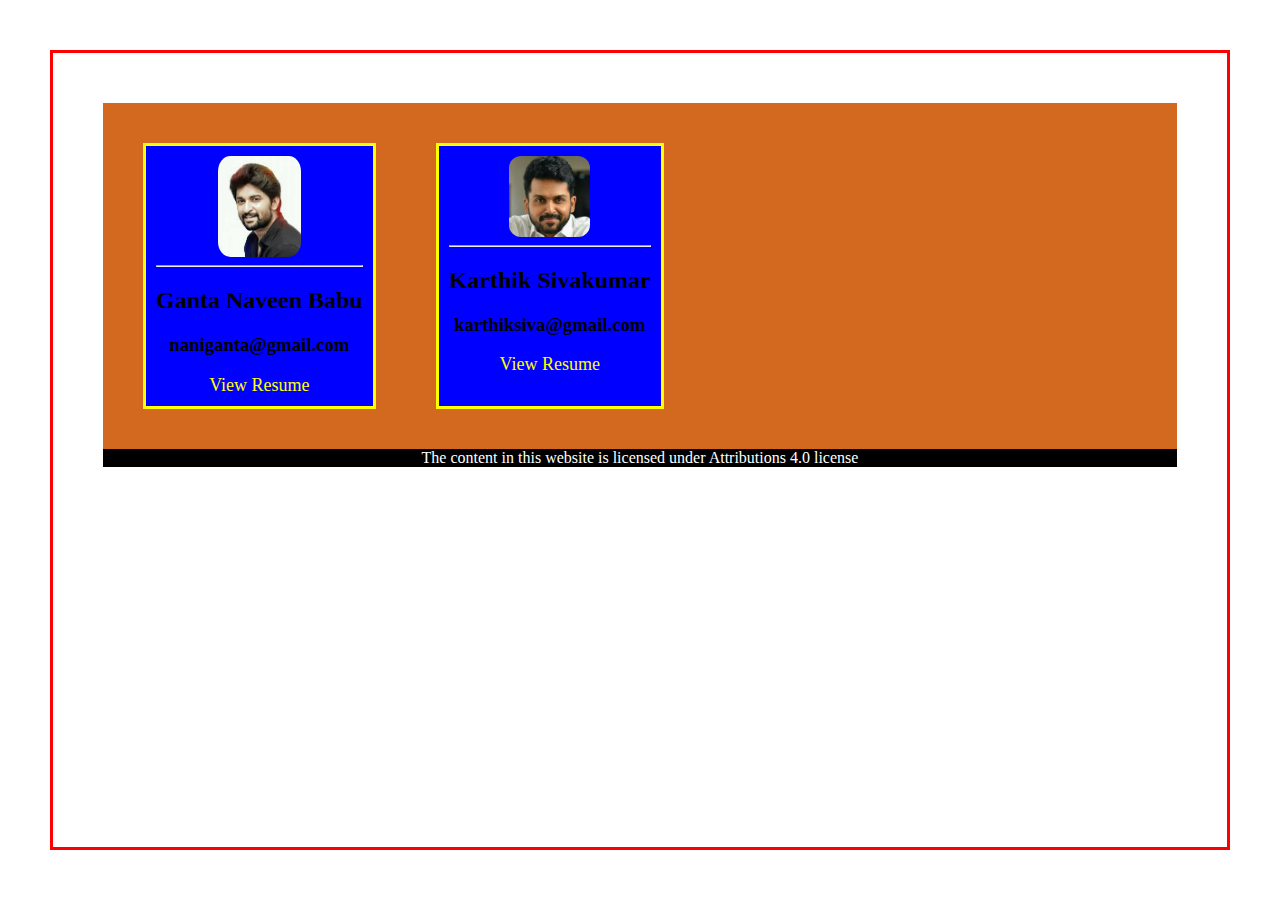
<file: Tasks/index.html>
<html>
    <head><meta name="viewport" content="width=device-width, initial-scale:1.0"><title>Playing Cards</title><link rel="icon"/>
    <style>
        body{ margin: 50px; padding:50px; border: 3px solid red;}
        @media screen and (min-width:320px) and (max-width:480px)  {
     .k{display:flex; flex-direction: column; padding: 10px; background-color: chocolate; text-align: center; } 
    .c{padding:10px; background-color: blue; width:90%; border: 3px solid yellow }
    .c a{color:yellow; font-size:18px; text-decoration:none;}
    img{border-radius: 15%; width:40%}
    .c:hover{background-color: red; padding: 15px;box-shadow: 10px 10px 1px 1px;}  
    .m{background-color: black; color: white; text-align:center}
    .f{background-color: aqua; font: 20px; color: red}
        }
        @media screen and (min-width:480px)   {
     .k{display:flex; flex-direction: row; padding: 10px; background-color: chocolate; text-align: center; } 
    .c{padding:10px; background-color:blue;  border: 3px solid yellow; margin:30px }
    .i1{border-radius: 15%; width:40%}
    .c:hover{background-color:green; padding: 15px;box-shadow: 10px 10px 1px 1px;} 
    .m{background-color: black; color: white; text-align:center} 
    .f{display:flex;background-color: aqua; font-size: 20px; color: red}
    .c a{color:yellow; font-size:18px; text-decoration:none;}
    .fr{text-align: center; padding: 10px; margin:10px; }
        }

    </style>
    </head>
    <body>
        
        <div class="k">
        <div class="c"><img class="i1" src="media/pass1.jpg"><hr><h2>Ganta Naveen Babu</h2><h3>naniganta@gmail.com</h3><a href="file:///C:/Users/HaripriyaManne/Desktop/RRR/Nov16_Reactjs/Tasks/Nani.html" >View Resume</a></div>
        <div class="c"><img class="i1" src="media/pass2.jpg"><hr><h2>Karthik Sivakumar </h2><h3>karthiksiva@gmail.com</h3><a href="file:///C:/Users/HaripriyaManne/Desktop/RRR/Nov16_Reactjs/Tasks/karthik.html">View Resume</a> </div>
        
        </div>
        <div class="m">The content in this website is licensed under Attributions 4.0 license</div>
        
    </body>
    </html>
</file>
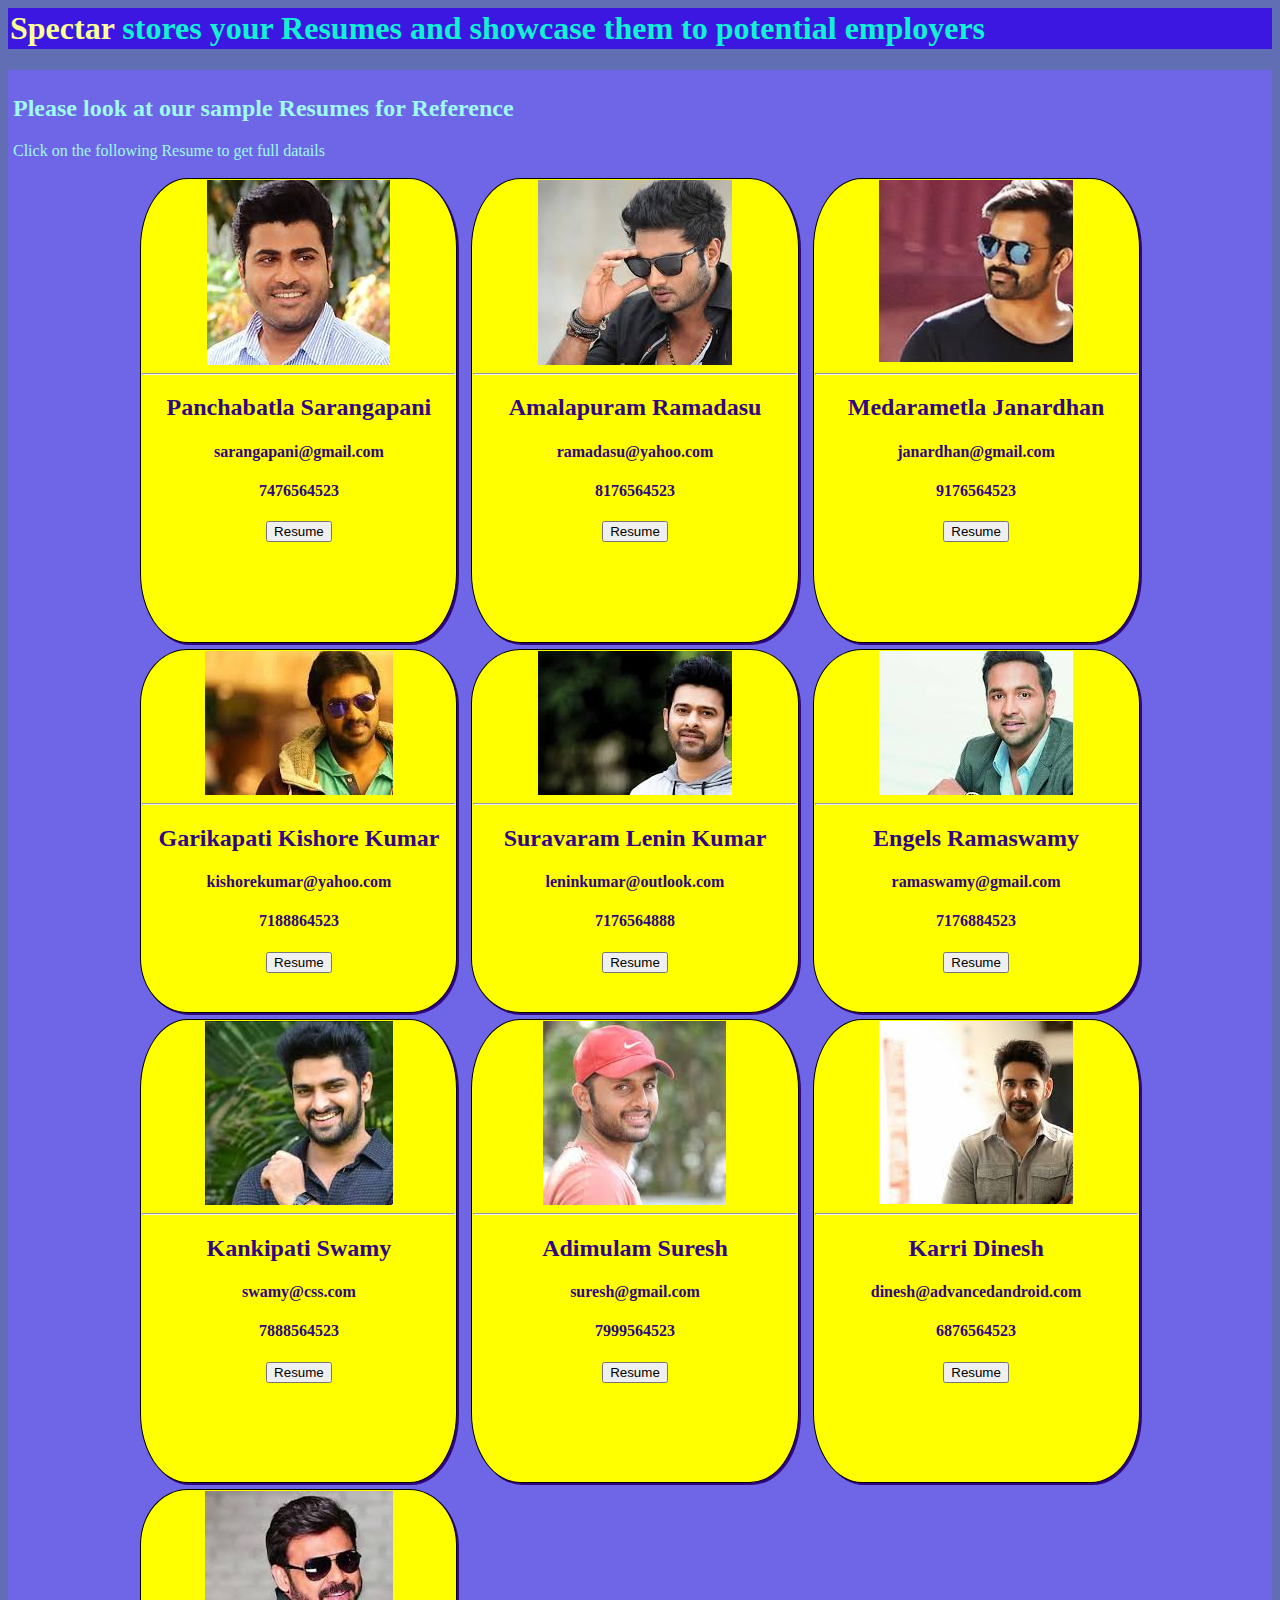
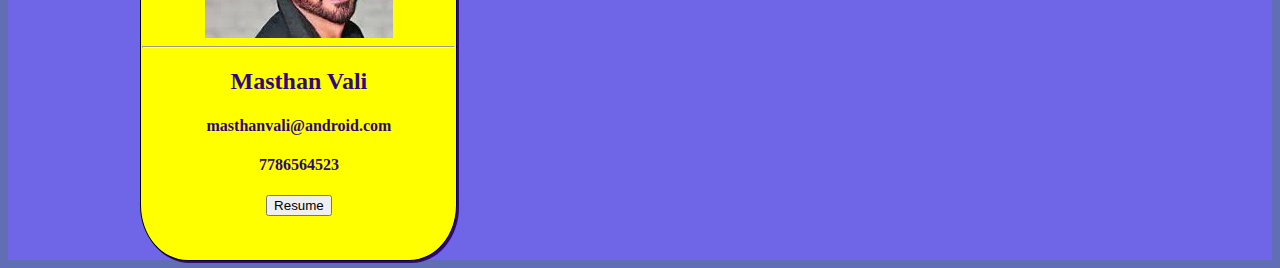
<file: Tasks/public/index.html>
<html>
<head>
    <meta charset="utf-8">
    <title>Spectar Resumes</title>
    <style>
        #banner{
            background-color: rgb(60, 23, 226);
            color: rgb(18, 241, 212);
        }
        #index{
            background-color: rgb(111, 102, 231);
            color:rgb(158, 250, 242);
            padding: 5px;
        }
        #Resume{
            display : flex;
            flex-direction: row;
        }
        table td {border: 1px solid blue;}
        table {border-collapse: collapse; width: 70%; padding:2px; margin-left:10%;}
        h1{padding: 2px;}
    </style>
    </head>
    <body style="background-color:rgb(98, 110, 179)">
        <h1 id="banner"><span style="color:rgb(253, 255, 151)">Spectar</span> stores your Resumes and showcase them to potential employers</h1>
        <div id="backB">Go Back</div>
        <div id="index">
            <h2>Please look at our sample Resumes for Reference</h2>
            <p>Click on the following Resume to get full datails<p>
            <div id="CardList"></div>
        </div>
        <div id="Resume">
            <div id="left"></div>
            <div id="right"></div>
        </div>
        <script src="index_data.js"></script>
    </body>
    </html>
</file>
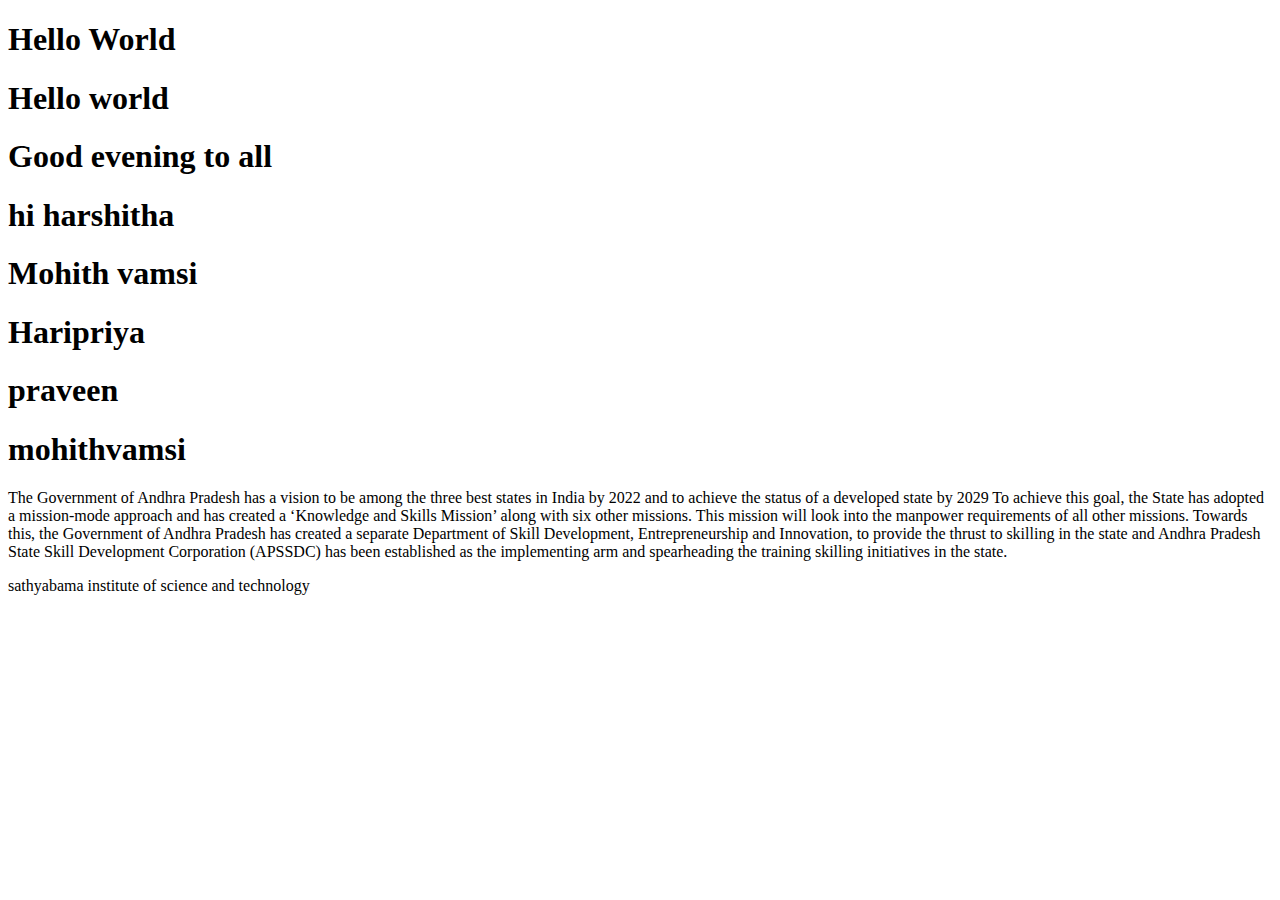
<file: boostrap.html>
<!DOCTYPE html>
<html>
<head>
<title>Bootstrap</title>
<!-- CSS -->
<link rel="stylesheet" href="https://cdn.jsdelivr.net/npm/bootstrap@4.5.3/dist/css/bootstrap.min.css" integrity="sha384-TX8t27EcRE3e/ihU7zmQxVncDAy5uIKz4rEkgIXeMed4M0jlfIDPvg6uqKI2xXr2" crossorigin="anonymous">
</head>
<body>
	<h1 class="text-primary text-center">Hello World</h1>
<h1 class="text-primary" text-center>Hello world</h1>
<h1 class="text-info">Good evening to all</h1>
<h1 class="text-wraning">hi harshitha</h1>
<h1 class="text-danger">Mohith vamsi</h1>
<h1 class="text-success">Haripriya</h1>
<h1 class="text-secondary text-right">praveen</h1>
<h1 class="bg-dark text-light w-50 text-center">mohithvamsi</h1>
<p class="h2">The Government of Andhra Pradesh has a vision to be among the three best states in India by 2022 and to achieve the status of a developed state by 2029

To achieve this goal, the State has adopted a mission-mode approach and has created a ‘Knowledge and Skills Mission’ along with six other missions. This mission will look into the manpower requirements of all other missions.

Towards this, the Government of Andhra Pradesh has created a separate Department of Skill Development, Entrepreneurship and Innovation, to provide the thrust to skilling in the state and Andhra Pradesh State Skill Development Corporation (APSSDC) has been established as the implementing arm and spearheading the training skilling initiatives in the state.</p>
<p class="h1">sathyabama institute of science and technology</p>

</body>
</html>
</file>
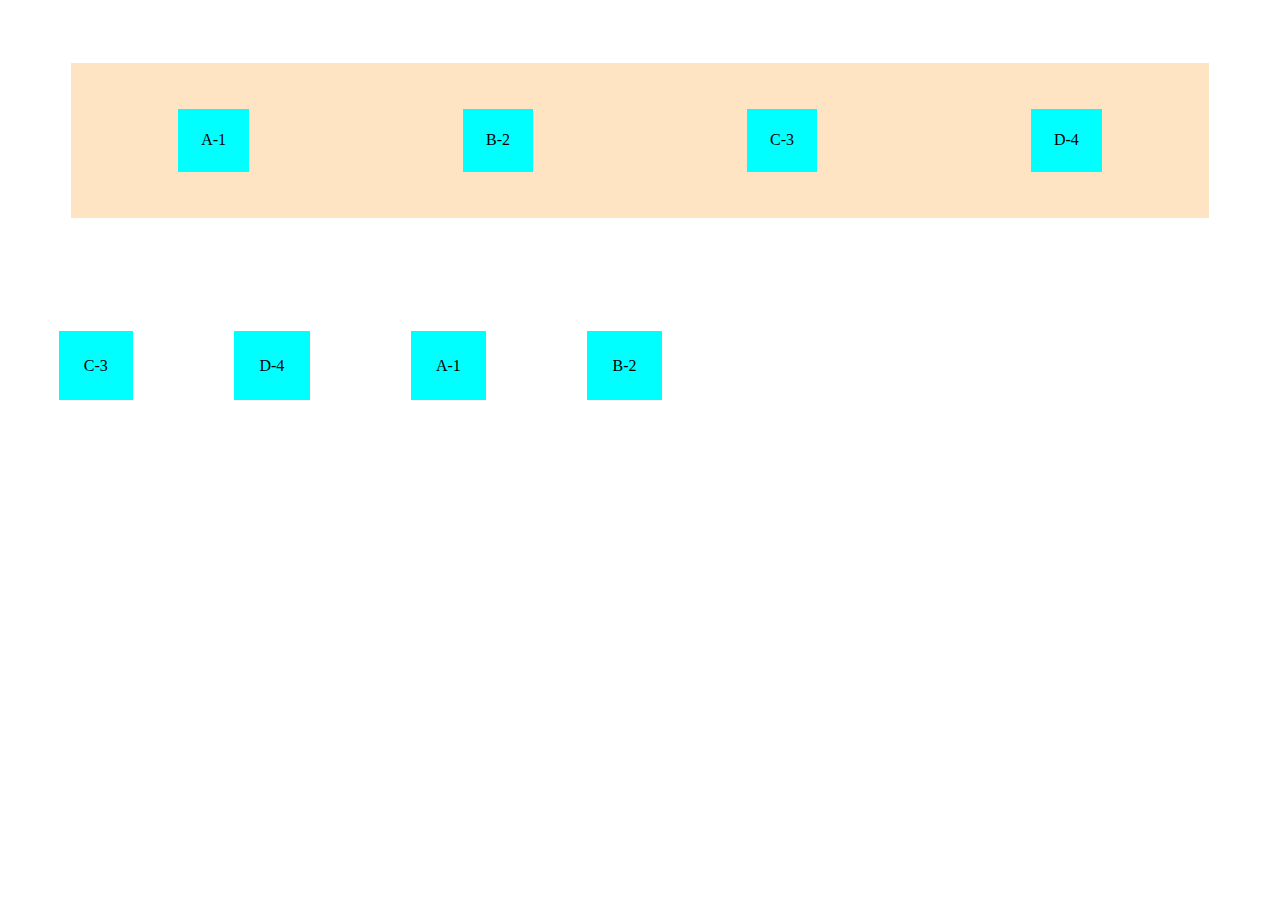
<file: flex.html>
<!DOCTYPE html>
<html>
<head>
<title>flexbox</title>
<link rel="stylesheet" type="text/css" href="css/style.css">
</head>
<body>
<div class="parent">
<div class="child">
A-1
</div>
<div class="child">
B-2
</div>
<div class="child">
C-3
</div>
<div class="child">
D-4
</div>
</div>


<!-- <div class="or">
	<div class="child" style="order:4">
A-1==>4
</div>
<div class="child" style="order:3">
B-2==>3
</div>
<div class="child" style="order:1">
C-3==>1
</div>
<div class="child" style="order:2">
D-4==>2
</div>
</div>
</div>
-->
 <div class="or">
 	<div class="child" style="order:3">A-1</div>
 	<div class="child" style="order:4">B-2</div>
 	<div class="child" style="order:1">C-3</div>
 	<div class="child" style="order:2">D-4</div>
 </div>
</body>
</html>
</file>
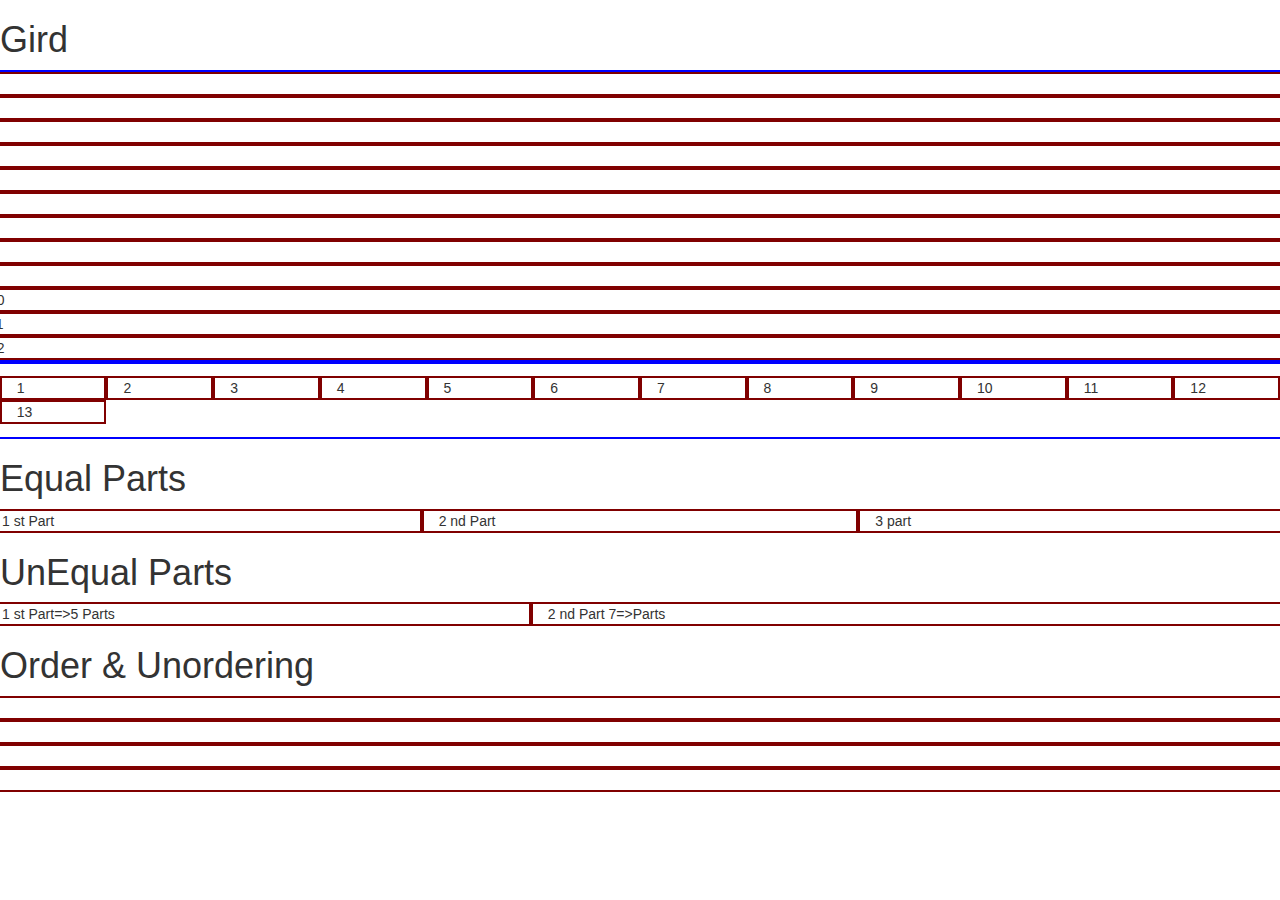
<file: Boostrap/boostrap.html>
<!DOCTYPE html>
<html>
<head>
<title>Bootstrap</title>
<!-- CSS -->
<meta name="viewport" content="width=device-width, initial-scale=1.0">
<link rel="stylesheet" href="https://cdn.jsdelivr.net/npm/bootstrap@4.5.3/dist/css/bootstrap.min.css" integrity="sha384-TX8t27EcRE3e/ihU7zmQxVncDAy5uIKz4rEkgIXeMed4M0jlfIDPvg6uqKI2xXr2" crossorigin="anonymous">
<!-- jQuery and JS bundle w/ Popper.js -->
<script src="https://code.jquery.com/jquery-3.5.1.slim.min.js" integrity="sha384-DfXdz2htPH0lsSSs5nCTpuj/zy4C+OGpamoFVy38MVBnE+IbbVYUew+OrCXaRkfj" crossorigin="anonymous"></script>
<script src="https://cdn.jsdelivr.net/npm/bootstrap@4.5.3/dist/js/bootstrap.bundle.min.js" integrity="sha384-ho+j7jyWK8fNQe+A12Hb8AhRq26LrZ/JpcUGGOn+Y7RsweNrtN/tE3MoK7ZeZDyx" crossorigin="anonymous"></script>
<link rel="stylesheet" href="https://maxcdn.bootstrapcdn.com/bootstrap/3.4.1/css/bootstrap.min.css">
<script src="https://ajax.googleapis.com/ajax/libs/jquery/3.5.1/jquery.min.js"></script>
<script src="https://maxcdn.bootstrapcdn.com/bootstrap/3.4.1/js/bootstrap.min.js"></script>
<style type="text/css">
.row>div{
border:2px solid maroon;
}
</style>
</head>
<body>
	<!--
	<h1 class="text-primary text-center">Hello World</h1>
<h1 class="text-primary" text-center>Hello world</h1>
<h1 class="text-info">Good evening to all</h1>
<h1 class="text-wraning">hi harshitha</h1>
<h1 class="text-danger">Mohith vamsi</h1>
<h1 class="text-success">Haripriya</h1>
<h1 class="text-secondary text-right">praveen</h1>
<h1 class="bg-dark text-light w-50 text-center">mohithvamsi</h1>
<h1 class="text-uppercase">goodmorning</h1>
<h1 class="text-lowercase">good evening</h1>
<h1 class="text-capitalized">hlo mohithvamsi</h1>
<div class="text-center">
<h1 class="invisible">Good Evening</h1>
<h1 class="visible">Good Evening</h1>
</div>
<h1>Table</h1>
<table>
<table class="table bg-primary table-responsive text-light">
<tr>
<th>Name</th>
<th>Email</th>
<th>Roll Number</th>
</tr>
<tr>
<td>Pavan</td>
<td>Pavan@gmail.com</td>
<td>123</td>
</tr>
<tr>
<td>Mounica</td>
<td>mounica@gmail.com</td>
<td>321</td>
</tr>
<tr>
<td>Rohit Kumar</td>
<td>rk@gmail.com</td>
<td>231</td>
</tr>
</table>
<p class="lead">mohith</p>
<p>vamsi</p>
<p>harshitha</p>

<h1>buttons</h1>
<button class="btn">Click Me</button>
<input type="" name="" class="btn" value="Click">
<a href="" class="btn ">Click ME</a>
<a href="" class="btn btn-success">207</a>
<input value="5C0" class="btn btn-primary w-20">
<button class="btn btn-danger">051</button>
<button class="btn btn-lg btn-success"> Clic Me</button>
<button class="btn btn-sm btn-success"> Clic Me</button>
<button class="btn btn-xs btn-success"> Clic Me</button>
<button class="btn btn-md btn-success"> Clic Me</button>
<h1>Display</h1>
<h1 class="display-1"> Hell Good Evening 96px 6rem 1rem=16px </h1>
<h1 class="display-2"> Hell Good Evening 96px 5.5rem 1rem=16px -display-1=8px</h1>
<h1 class="display-3"> Hell Good Evening 96px 4.5rem 1rem=16px -display-1=8px</h1>
<h1 class="display-4"> Hell Good Evening 96px 3.5rem 1rem=16px -display-1=8px</h1>
<h1 class="display-5"> Hell Good Evening 96px 4.5rem 1rem=16px -display-1=8px</h1>
<div class="text-center"></div>
<h1 class="display-4">Mohith vamsi</h1>
<h2 class="lead">I am a computer science student</h2>
<h3>mohithvamsimanne23@gmail.com</h3>
<h1>Alert</h1>
<h1>&times;</h1>
<h1>&#10004;</h1>
<div class="alert alert-dismiss alert-warning">
<h1 class="close" data-dismiss="alert">&times;</h1>
<h1> Click Me</h1>
</div>
<div class="text-center bg-primary p-2 m-2 py-2 px-2">
<p class="display-4">Mohithvamsi</p>
<h2 class="lead">Multi Skill programmer</h2>
<h3>Mohithvamsimanne23@gmail.com</h3>
</div>
<div>
	<h1>Image</h1>
	<div>
<h1>Image</h1>
<img src="website/g.png" class="img-rounded" style="border:2px solid blue">
<img src="website/g.png" class="img-circle" style="border:2px solid blue">
<img src="website/g.png" class="img-thumbnail" style="border:2px solid blue">

</div>
</div>
</div>
<div class=" jumbotron jumbotron-fluid">
<h1 class="display-2">Good Evining</h1>
<p class="lead">Bootstrap Jumbotron is a responsive component which the main goal is to focus visitor's attention or highlight the special piece of information.</p>
<button class="btn btn-primary">View</button>
</div>
<div>-->
<h1>Gird</h1>
<div class="row p-2 m-2" style="border: 2px solid blue">
<div>1</div>
<div>2</div>
<div>3</div>
<div>4</div>
<div>5</div>
<div>6</div>
<div>7</div>
<div>8</div>
<div>9</div>
<div>10</div>
<div>11</div>
<div>12</div>
</div>
<div class="row m-2 p-2" style="border: 2px solid blue; padding: 1% ">
<div class="col-lg-1">1</div>
<div class="col-lg-1">2</div>
<div class="col-lg-1">3</div>
<div class="col-lg-1">4</div>
<div class="col-lg-1">5</div>
<div class="col-lg-1">6</div>
<div class="col-lg-1">7</div>
<div class="col-lg-1">8</div>
<div class="col-lg-1">9</div>
<div class="col-lg-1">10</div>
<div class="col-lg-1">11</div>
<div class="col-lg-1">12</div>
<div class="col-lg-1">13</div>

</div>
<div>
<h1>Equal Parts </h1>
<div class="row">
<div class="col-lg-4">1 st Part</div>
<div class="col-lg-4"> 2 nd Part</div>
<div class="col-lg-4">3 part</div>

</div>

</div>
<div>
<h1>UnEqual Parts </h1>
<div class="row">
<div class="col-lg-5">1 st Part=>5 Parts</div>
<div class="col-lg-7"> 2 nd Part 7=>Parts</div>
</div>
<h1>Order & Unordering</h1>
<div class="row">
	<div class="col-md order-4">1</div>
	<div class="col-md order-3">2</div>
	<div class="col-md order-2">3</div>
	<div class="col-md order-1">4</div>
</div>

</body>
</html>
</file>
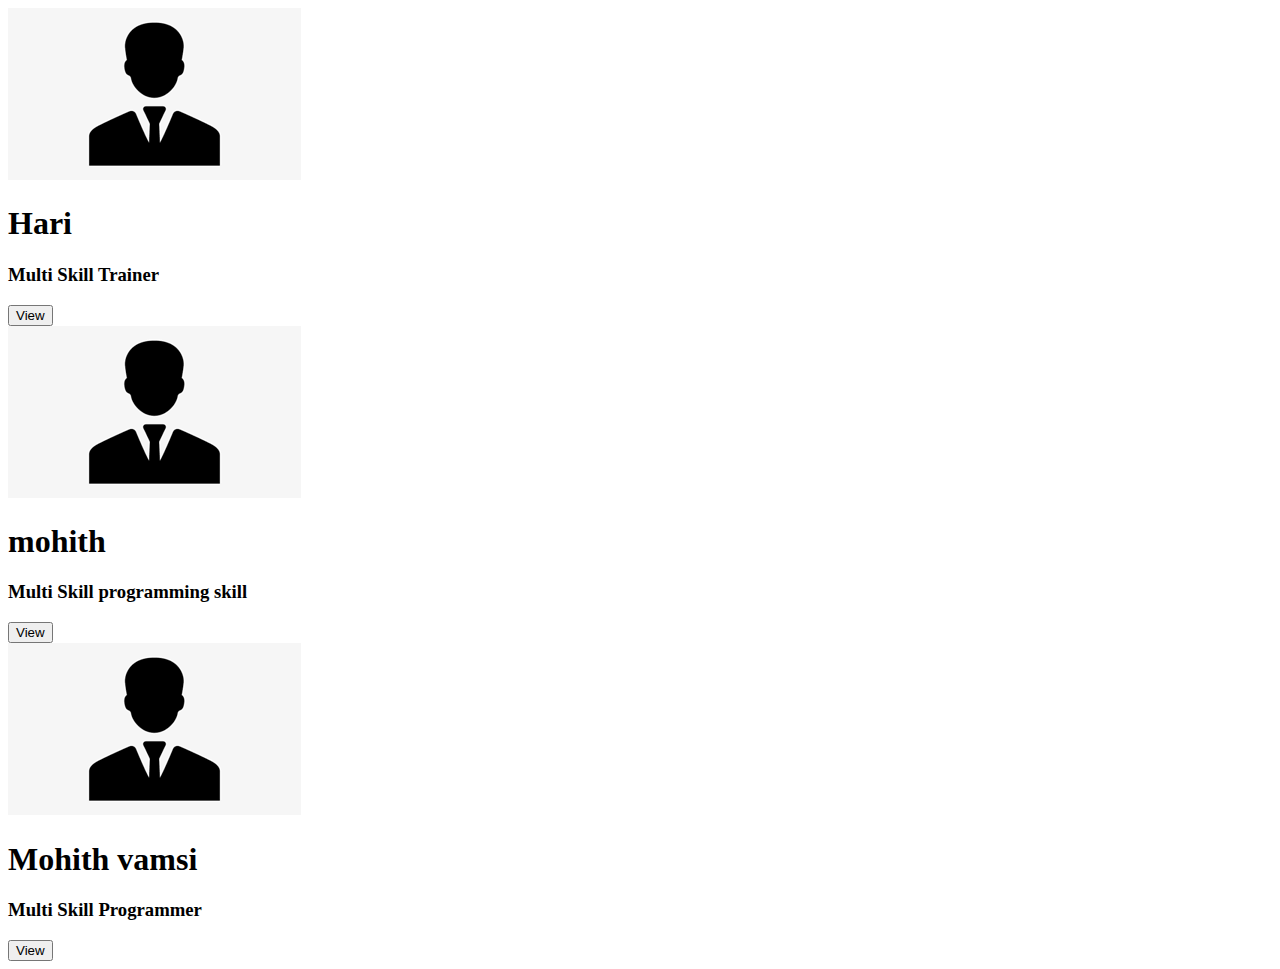
<file: Boostrap/profile.html>
<!DOCTYPE html>
<html>
<head>
<title>Profile</title>
<meta name="viewport" content="width=device-width, initial-scale=1.0">
<link rel="stylesheet" href="https://cdn.jsdelivr.net/npm/bootstrap@4.5.3/dist/css/bootstrap.min.css" integrity="sha384-TX8t27EcRE3e/ihU7zmQxVncDAy5uIKz4rEkgIXeMed4M0jlfIDPvg6uqKI2xXr2" crossorigin="anonymous">
</head>
<body>
<div class="row">
<div class="card text-center w-30">
<img src="1.png">
<div class="card-body">
<h1 class="card-title">Hari</h1>
<h3 class="card-text"> Multi Skill Trainer</h3>
<button class="btn btn-primary">View</button>
</div>
</div>


<!-- card two -->
<div class="card text-center w-30">
<img src="1.png">
<div class="card-body">
<h1 class="card-title">mohith</h1>
<h3 class="card-text"> Multi Skill programming skill</h3>
<button class="btn btn-primary">View</button>
</div>
</div>


<!-- card-3 -->
<div class="card text-center w-30">
<img src="1.png">
<div class="card-body">
<h1 class="card-title">Mohith vamsi</h1>
<h3 class="card-text"> Multi Skill Programmer</h3>
<button class="btn btn-primary">View</button>
</div>
</div>

</div>

</body>
</html>
</file>
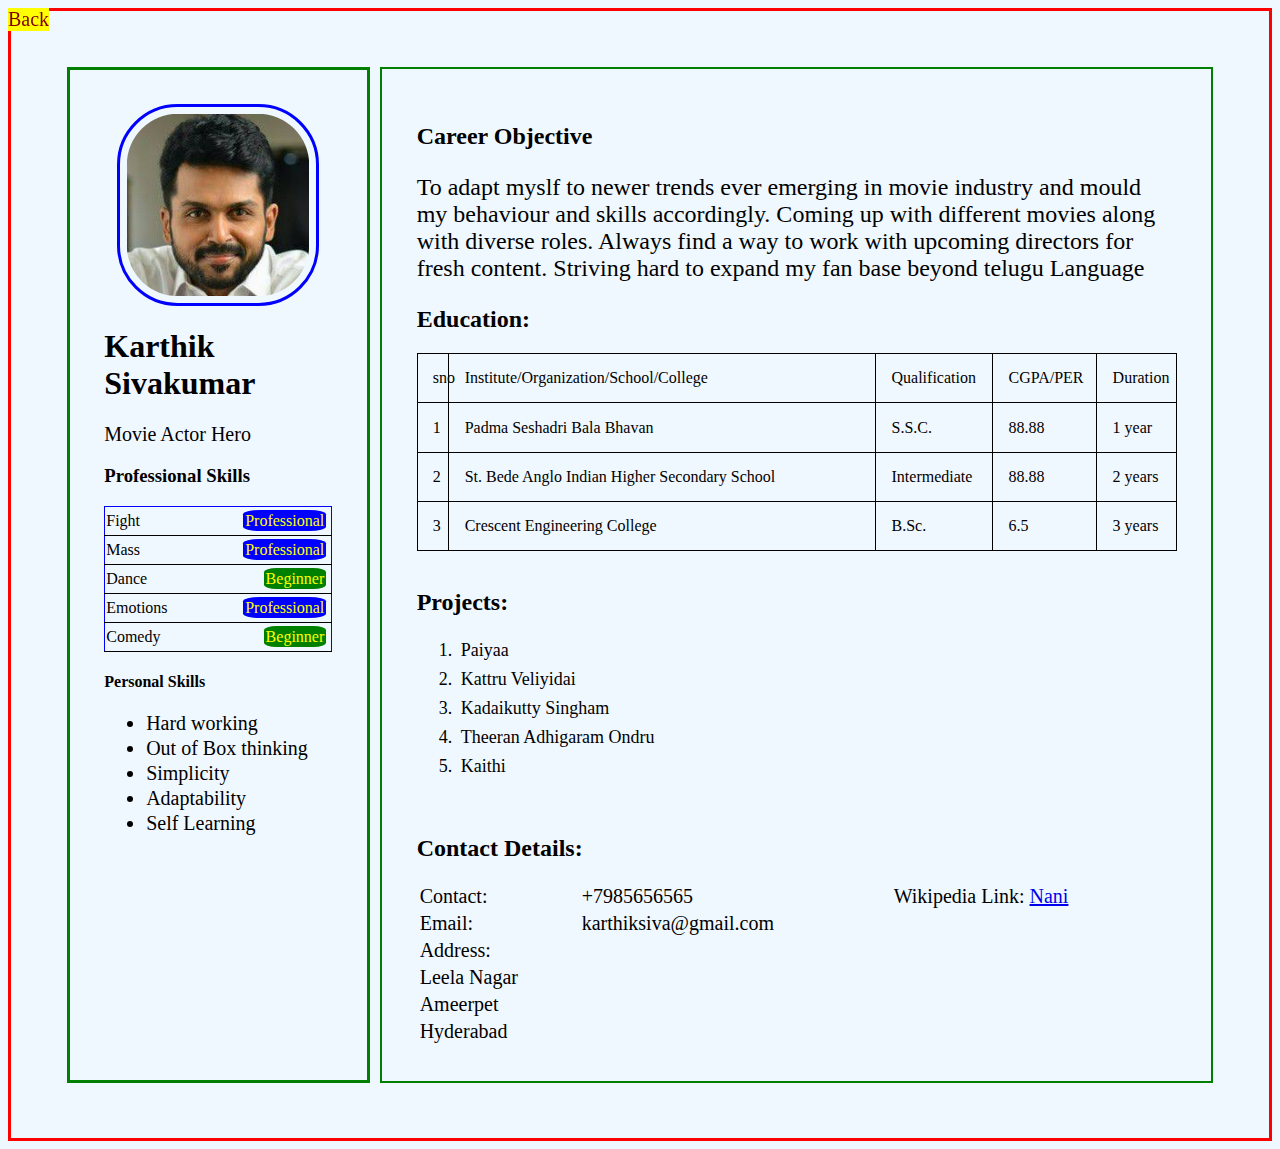
<file: Tasks/karthik.html>
<html>

<head>
<meta name="viewport" content="width=device-width; initial-scale=1.0">
    <title>Profile List</title>
<style>

@media screen and  (orientation: portrait)
{
    .prs{width: 100%; overflow: scroll}
    .pros td{border-bottom: 1px solid black}
    .psk{margin: 3px; font-size: 20px}
.ba{display: flex; flex-direction:column; padding: 20px; border: 3px solid red}
.ba-ch{border: 3px solid green;padding: 15px;margin:5px; }
.ba-ch1{ border: 2px solid green; padding: 10px; margin:5px; }
.edu td{border: 1px solid black; padding:10px;}
.edu {border-collapse: collapse}
}
@media screen and (orientation: landscape)
    {
   .pros td{border-bottom: 1px solid black}
.psk{margin: 1%; font-size: 20px}
.ba{display: flex; flex-direction:row; padding: 4%; border: 3px solid red}
.ba-ch{border: 3px solid green;padding: 3%;margin:5px; width:30%}
.ba-ch1{ border: 2px solid green; padding: 3%; margin:5px; width:100%}
.edu td{border: 1px solid black; padding:2%;}
.edu {border-collapse: collapse; width: 100%}
.olim li{font-size:18px;padding: 4px;}
}

</style>    
</head>
<body style="background-color:aliceblue">
    <a href="https://github.com/mohithvamsi/Nov16_Reactjs/blob/main/Tasks/index.html" style="position:fixed; color:maroon;z-index:1; background-color: yellow; font-size:20px; text-decoration:none">Back</a>
    <div class="ba">
        <!--Left Pane-->
        <div class="ba-ch">
            <div style="text-align: center;"><img width=80% src="media/pass2.jpg" style="padding:3%; border-radius: 30%; border: 3px solid blue " ></div>
            <h1>Karthik Sivakumar</h1>
            <div style="font-size: 20px">Movie Actor Hero</div>
            <h3>Professional Skills</h3>
        
            <table class="pros" style="border-collapse: collapse; border: 1px solid blue; width:100%">
            <tr><td>Fight</td><td style="text-align:right; padding: 5px" ><span style=" background-color:blue; color:yellow; padding: 2px; border-radius: 20% ">Professional</span></td></tr>
            <tr><td>Mass</td><td style="text-align:right; padding: 5px" ><span style=" background-color:blue; color:yellow; padding: 2px; border-radius: 20% ">Professional</span></td></tr>
            <tr><td>Dance</td><td style="text-align:right; padding: 5px" ><span style=" background-color:green;color:yellow; padding: 2px; border-radius: 20% ">Beginner</span></td></tr>
            <tr><td>Emotions</td><td style="text-align:right; padding: 5px" ><span style=" background-color:blue;color:yellow; padding: 2px; border-radius: 20% ">Professional</span></td></tr>
            <tr><td>Comedy</td><td style="text-align:right; padding: 5px" ><span style=" background-color:green;color:yellow; padding: 2px; border-radius: 20% ">Beginner</span></td></tr>
        </table>
        
        <h4>Personal Skills</h4>
        <ul>
            <li class="psk">Hard working</li>
            <li class="psk">Out of Box thinking</li>
            <li class="psk">Simplicity</li>
            <li class="psk">Adaptability</li>
            <li class="psk">Self Learning</li>    
        </ul>
    
        </div>
        <!--Right Pane-->
        <div class="ba-ch1">
            <div><h2>Career Objective</h2>
            <p style="font-size: 24px">To adapt myslf to newer trends ever emerging in movie industry and mould my behaviour and skills accordingly. Coming up with different movies along with diverse roles. Always find a way to work with upcoming directors for fresh content. Striving hard to expand my fan base beyond telugu Language</p></div>
            <div class="prs"><h2>Education:</h2>
                <table class="edu">
                <tr><td>sno</td><td>Institute/Organization/School/College</td><td>Qualification</td><td>CGPA/PER</td><td>Duration</td></tr>
                <tr><td>1</td><td>Padma Seshadri Bala Bhavan</td><td>S.S.C.</td><td>88.88</td><td>1 year</td></tr>
                <tr><td>2</td><td>St. Bede Anglo Indian Higher Secondary School</td><td>Intermediate</td><td>88.88</td><td>2 years</td></tr>
                <tr><td>3</td><td>Crescent Engineering College</td><td>B.Sc.</td><td>6.5</td><td>3 years</td></tr>
                
            </table>
            
            </div>
            <br>
            <div><h2>Projects:</h2>
            
                <ol class="olim">
                    <li>Paiyaa</li>
                    <li>Kattru Veliyidai</li>
                    <li>Kadaikutty Singham</li>
                    <li>Theeran Adhigaram Ondru</li>
                    <li>Kaithi</li>
                </ol>
            </div>
            <br>
            <div><h2>Contact Details:</h2>
                <table style="width: 100%; font-size:20px;">
                    <tr><td>Contact:</td><td> +7985656565  </td><td>Wikipedia Link: <a href="https://en.wikipedia.org/nani(actor)">Nani</a></td></tr>
                    <tr><td>Email:</td><td>karthiksiva@gmail.com</td><td></td></tr>
                    <tr><td>Address:</td><td></td></tr>
                    <tr><td>Leela Nagar</td><td></td></tr>
                    <tr><td>Ameerpet</td><td></td></tr> 
                    <tr><td>Hyderabad</td><td></td></tr>     
                </table>
            </div>
        </div>  
    </div>
    </body>
</html>
</file>
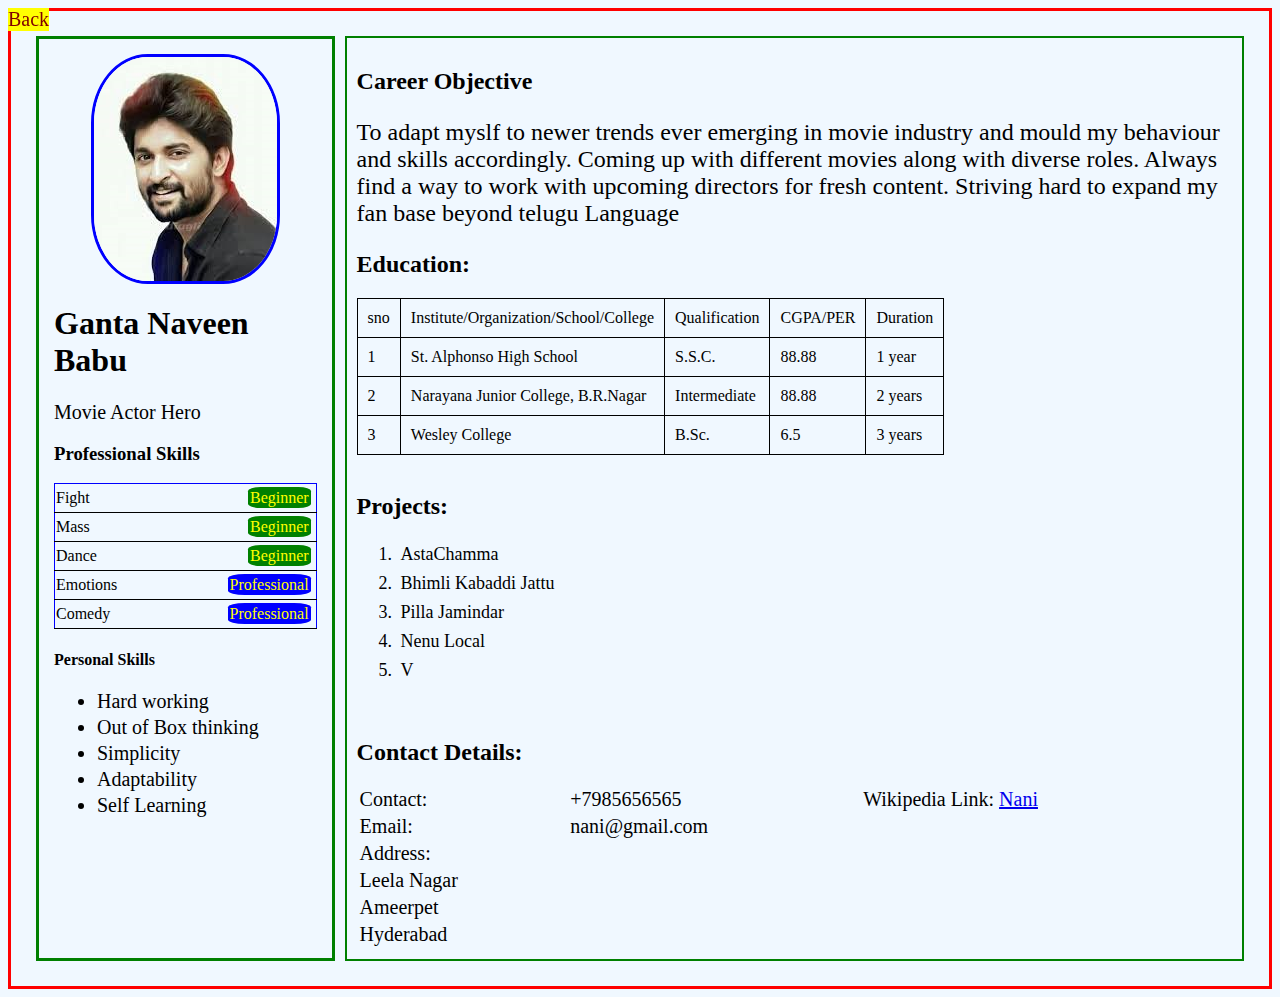
<file: Tasks/Nani.html>
<html>

<head>
<meta name="vieport" content="width=devie-width initial-scale=1.0">
    <title>Profile List</title>
<style>
    @media screen and (min-width: 720px)
    {
   .pros td{border-bottom: 1px solid black}
.psk{margin: 3px; font-size: 20px}
.ba{display: flex; flex-direction:row; padding: 20px; border: 3px solid red}
.ba-ch{border: 3px solid green;padding: 15px;margin:5px; width:30%}
.ba-ch1{ border: 2px solid green; padding: 10px; margin:5px; width:100%}
.edu td{border: 1px solid black; padding:10px;}
.edu {border-collapse: collapse}
.olim li{font-size:18px;padding: 4px;}
}
@media screen and (min-width: 100px) and (max-width:719px)
{
    .pros td{border-bottom: 1px solid black}
    .psk{margin: 3px; font-size: 20px}
.ba{display: flex; flex-direction:column; padding: 20px; border: 3px solid red}
.ba-ch{border: 3px solid green;padding: 15px;margin:5px; }
.ba-ch1{ border: 2px solid green; padding: 10px; margin:5px; }
.edu td{border: 1px solid black; padding:10px;}
.edu {border-collapse: collapse}
.prs{width: 100%; overflow: scroll}
}

</style>    
</head>
<body style="background-color:aliceblue">
    <a href="file:///C:/Users/HaripriyaManne/Desktop/RRR/Nov16_Reactjs/Tasks/index.html" style="position:fixed; color:maroon;z-index:1; background-color: yellow; font-size:20px; text-decoration:none">Back</a>
    <div class="ba">
        <!--Left Pane-->
        <div class="ba-ch">
            <div style="text-align: center;"><img src="media/pass1.jpg" style="border-radius: 30%; border: 3px solid blue " ></div>
            <h1>Ganta Naveen Babu</h1>
            <div style="font-size: 20px">Movie Actor Hero</div>
            <h3>Professional Skills</h3>
        <table class="pros" style="border-collapse: collapse; border: 1px solid blue; width:100%">
            <tr><td>Fight</td><td style="text-align:right; padding: 5px" ><span style=" background-color:green; color:yellow; padding: 2px; border-radius: 20% ">Beginner</span></td></tr>
            <tr><td>Mass</td><td style="text-align:right; padding: 5px" ><span style=" background-color:green; color:yellow; padding: 2px; border-radius: 20% ">Beginner</span></td></tr>
            <tr><td>Dance</td><td style="text-align:right; padding: 5px" ><span style=" background-color:green;color:yellow; padding: 2px; border-radius: 20% ">Beginner</span></td></tr>
            <tr><td>Emotions</td><td style="text-align:right; padding: 5px" ><span style=" background-color:blue;color:yellow; padding: 2px; border-radius: 20% ">Professional</span></td></tr>
            <tr><td>Comedy</td><td style="text-align:right; padding: 5px" ><span style=" background-color:blue;color:yellow; padding: 2px; border-radius: 20% ">Professional</span></td></tr>
        </table>
        <h4>Personal Skills</h4>
        <ul>
            <li class="psk">Hard working</li>
            <li class="psk">Out of Box thinking</li>
            <li class="psk">Simplicity</li>
            <li class="psk">Adaptability</li>
            <li class="psk">Self Learning</li>    
        </ul>
    
        </div>
        <!--Right Pane-->
        <div class="ba-ch1">
            <div><h2>Career Objective</h2>
            <p style="font-size: 24px">To adapt myslf to newer trends ever emerging in movie industry and mould my behaviour and skills accordingly. Coming up with different movies along with diverse roles. Always find a way to work with upcoming directors for fresh content. Striving hard to expand my fan base beyond telugu Language</p></div>
            <div class="prs"><h2>Education:</h2>
                <table class="edu">
                <tr><td>sno</td><td>Institute/Organization/School/College</td><td>Qualification</td><td>CGPA/PER</td><td>Duration</td></tr>
                <tr><td>1</td><td>St. Alphonso High School</td><td>S.S.C.</td><td>88.88</td><td>1 year</td></tr>
                <tr><td>2</td><td>Narayana Junior College, B.R.Nagar</td><td>Intermediate</td><td>88.88</td><td>2 years</td></tr>
                <tr><td>3</td><td>Wesley College</td><td>B.Sc.</td><td>6.5</td><td>3 years</td></tr>
                
            </table>
            
            </div>
            <br>
            <div><h2>Projects:</h2>
            
                <ol class="olim">
                    <li>AstaChamma</li>
                    <li>Bhimli Kabaddi Jattu</li>
                    <li>Pilla Jamindar</li>
                    <li>Nenu Local</li>
                    <li>V</li>
                </ol>
            </div>
            <br>
            <div><h2>Contact Details:</h2>
                <table style="width: 100%; font-size:20px;">
                    <tr><td>Contact:</td><td> +7985656565  </td><td>Wikipedia Link: <a href="https://en.wikipedia.org/nani(actor)">Nani</a></td></tr>
                    <tr><td>Email:</td><td>nani@gmail.com</td><td></td></tr>
                    <tr><td>Address:</td><td></td></tr>
                    <tr><td>Leela Nagar</td><td></td></tr>
                    <tr><td>Ameerpet</td><td></td></tr> 
                    <tr><td>Hyderabad</td><td></td></tr>     
                </table>
            </div>
        </div>  
    </div>
    </body>
</html>
</file>
<file: css/style.css>
h2{
background-color: green;
text-align: center;
}
#gayathri{
color: red;
}
.gayathri{
color: blue;
}
*{
text-align: center;
}
p,h5,h4,table{
background-color: aqua;
}
/*css comments*/
.parent{
background-color: bisque;
margin: 5%;
display: flex;
/*flex-direction:row;*/
justify-content:space-around; 
}
.child{
background-color: aqua;
margin:4%;
padding: 2%;
}

.or{
	display: flex;
	flex-direction: row;
}
</file>
